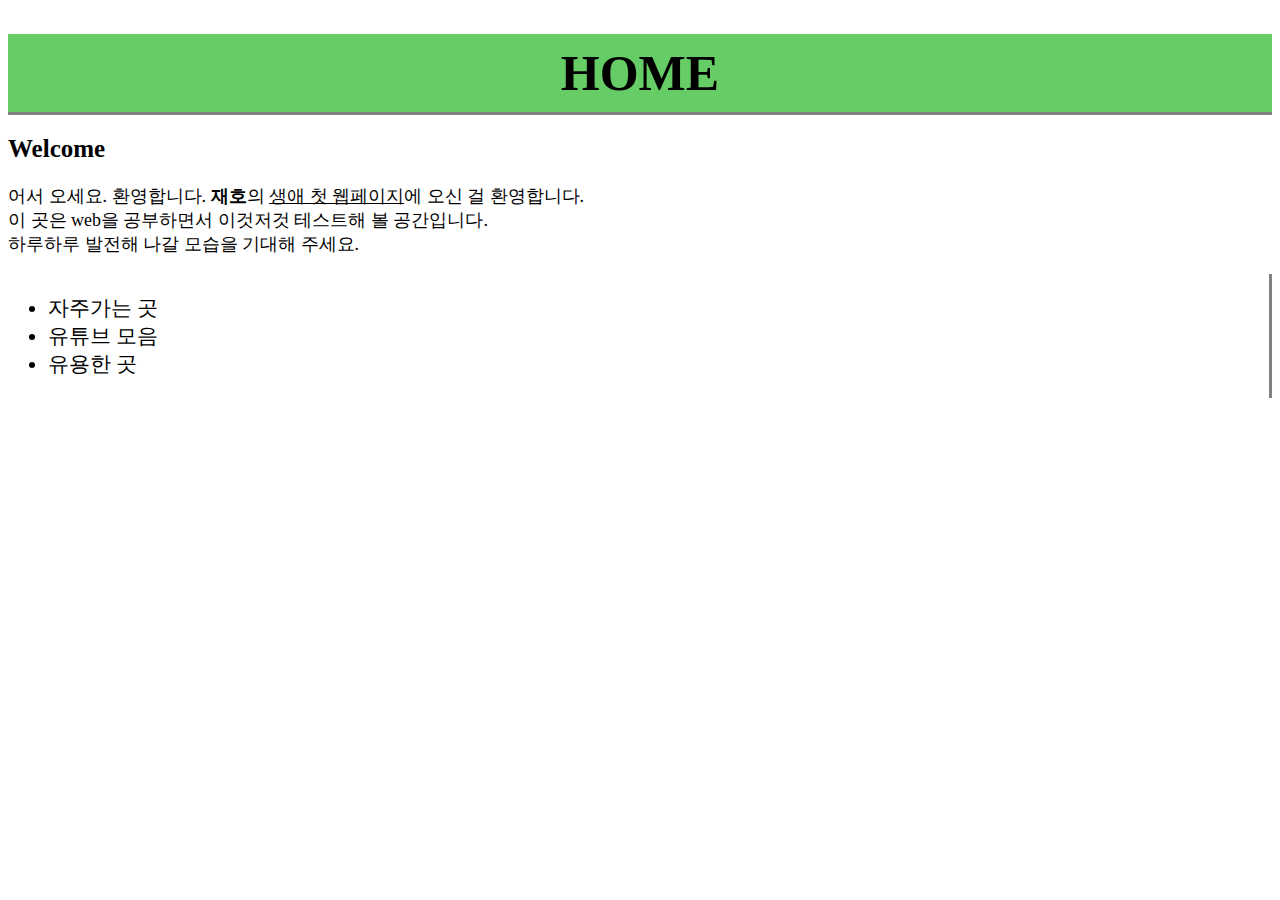
<file: index.html>
<!doctype html>
<html>
<head>
    <title>Welcome J'Home</title>
    <meta charset="utf-8">
    <link rel="stylesheet" href="style.css">
</head>
<body>
  <h1><a href="index.html">HOME</a></h1>
  <h2>Welcome</h2>
  <p>어서 오세요. 환영합니다. <strong>재호</strong>의 <u>생애 첫 웹페이지</u>에 오신 걸 환영합니다.<br>
  이 곳은 web을 공부하면서 이것저것 테스트해 볼 공간입니다.<br>
  하루하루 발전해 나갈 모습을 기대해 주세요.</p>
<ul>
  <li><a href="1.html">자주가는 곳</a></li>
  <li><a href="2.html">유튜브 모음</a></li>
  <li><a href="3.html">유용한 곳</a></li>
</ul>
</body>
</html>
</file>
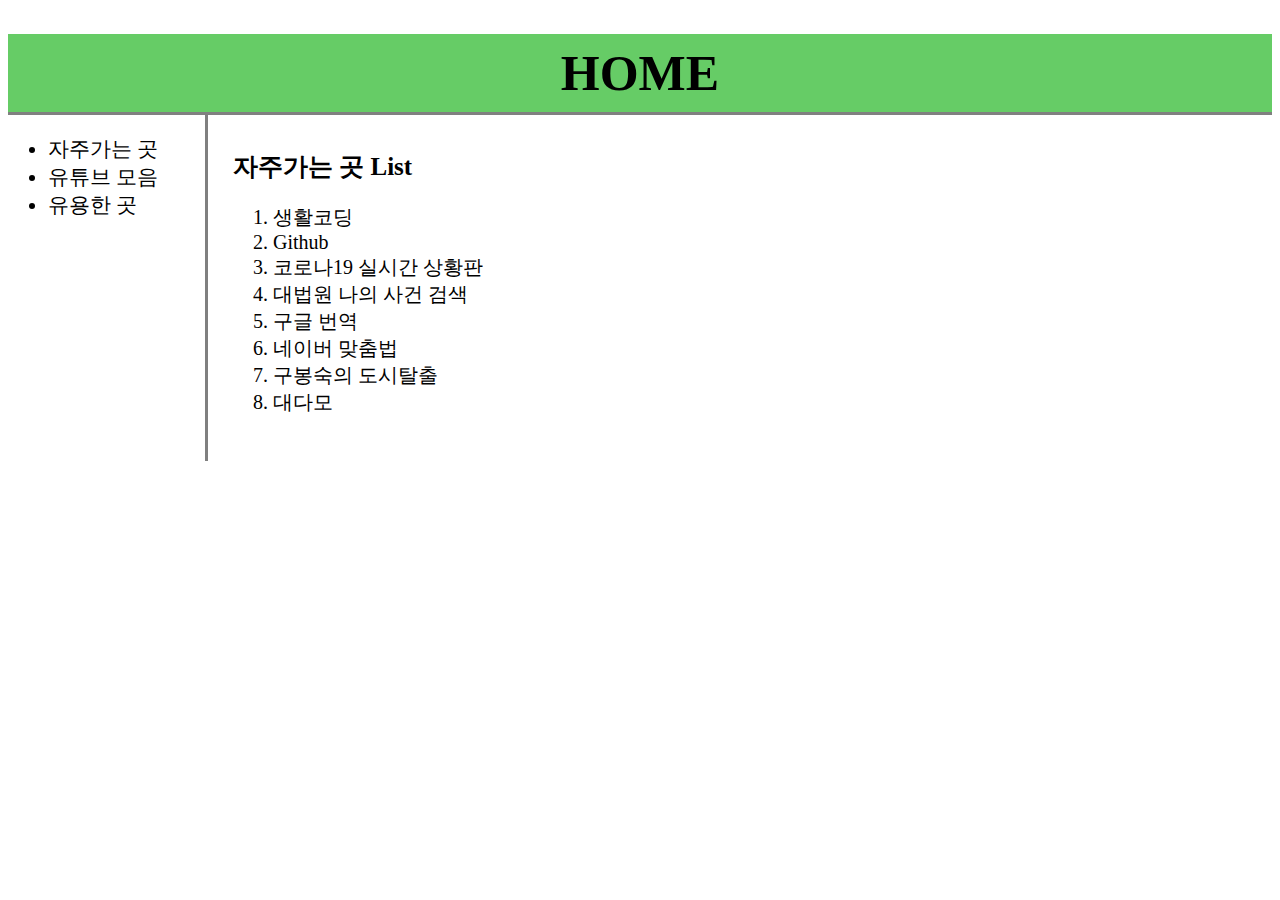
<file: 1.html>
<!doctype html>
<html>
<head>
    <title>자주가는 곳</title>
    <meta charset="utf-8">
    <link rel="stylesheet" href="style.css">
</head>
<body>
  <h1><a href="index.html">HOME</a></h1>
  <div id="grid">
    <ul>
      <li><a href="1.html">자주가는 곳</a></li>
      <li><a href="2.html">유튜브 모음</a></li>
      <li><a href="3.html">유용한 곳</a></li>
    </ul>
    <div id="list">
      <h2>자주가는 곳 List</h2>
      <ol>
        <li><a href="https://opentutorials.org/course/1" target="_blank">생활코딩</a></li>
        <li><a href="https://github.com/" target="_blank">Github</a></li>
        <li><a href="https://coronaboard.kr/" target="_blank">코로나19 실시간 상황판</a></li>
        <li><a href="https://www.scourt.go.kr/portal/information/events/search/search.jsp" target="_blank">대법원 나의 사건 검색</a></li>
        <li><a href="https://translate.google.com/" target="_blank">구글 번역</a></li>
        <li><a href="https://search.naver.com/search.naver?sm=top_sug.pre&fbm=1&acr=1&acq=%EB%84%A4%EC%9D%B4%EB%B2%84+%EB%A7%88&qdt=0&ie=utf8&query=%EB%84%A4%EC%9D%B4%EB%B2%84+%EB%A7%9E%EC%B6%A4%EB%B2%95+%EA%B2%80%EC%82%AC%EA%B8%B0" target="_blank">네이버 맞춤법</a></li>
        <li><a href="http://www.dotal.or.kr/" target="_blank">구봉숙의 도시탈출</a></li>
        <li><a href="https://daedamo.com/new/" target="_blank">대다모</a></li>
      </ol>
    </div>
  </div>
</body>
</html>
</file>
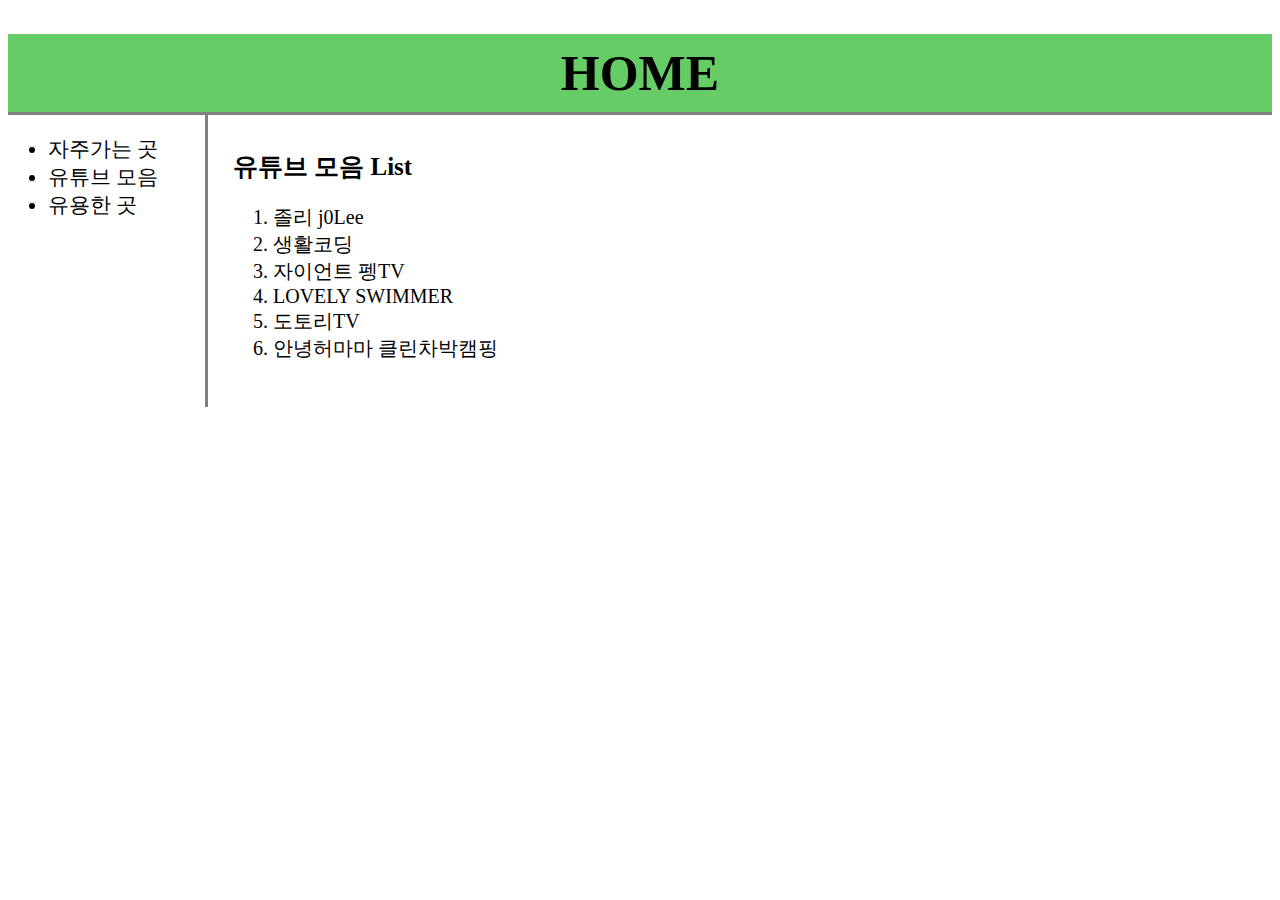
<file: 2.html>
<!doctype html>
<html>
<head>
    <title>유튜브 모음</title>
    <meta charset="utf-8">
    <link rel="stylesheet" href="style.css">
</head>
<body>
  <h1><a href="index.html">HOME</a></h1>
  <div id="grid">
    <ul>
      <li><a href="1.html">자주가는 곳</a></li>
      <li><a href="2.html">유튜브 모음</a></li>
      <li><a href="3.html">유용한 곳</a></li>
    </ul>
    <div id="list">
      <h2>유튜브 모음 List</h2>
      <ol>
        <li><a href="https://www.youtube.com/channel/UCjUeJKX4pT0DT16596Idx5w" target="_blank">졸리 j0Lee</a></li>
        <li><a href="https://www.youtube.com/user/egoing2" target="_blank">생활코딩</a></li>
        <li><a href="https://www.youtube.com/channel/UCtckgmUcpzqGnzcs7xEqMzQ" target="_blank">자이언트 펭TV</a></li>
        <li><a href="https://www.youtube.com/channel/UCFzE-bjCCY-F5wmiRS2NuRg" target="_blank">LOVELY SWIMMER</a></li>
        <li><a href="https://www.youtube.com/user/etbest" target="_blank">도토리TV</a></li>
        <li><a href="https://www.youtube.com/channel/UChRaNSQmelU_4_dxLmMV0gw" target="_blank">안녕허마마 클린차박캠핑</a></li>
      </ol>
    </div>
  </div>
</body>
</html>
</file>
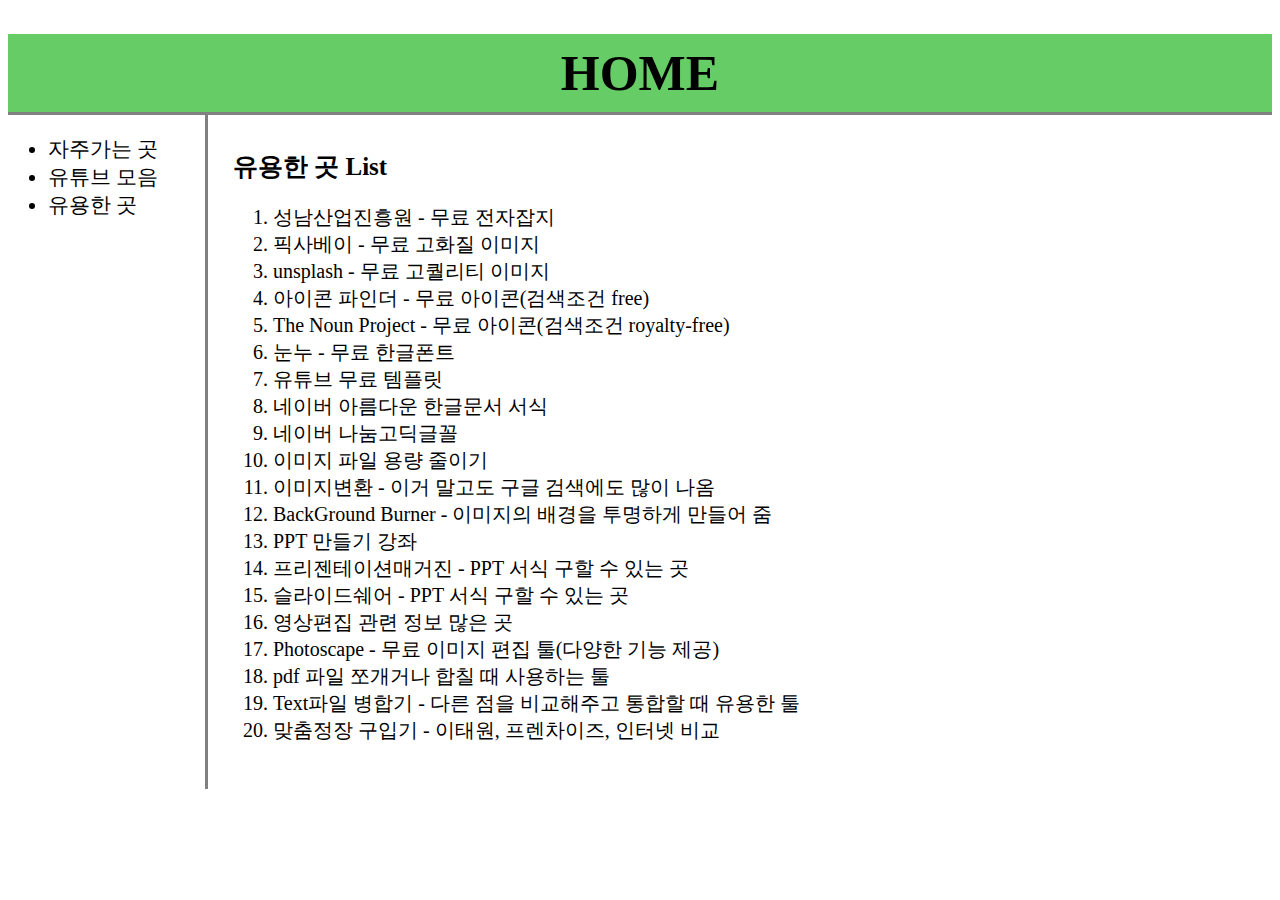
<file: 3.html>
<!doctype html>
<html>
<head>
    <title>유용한 곳</title>
    <meta charset="utf-8">
    <link rel="stylesheet" href="style.css">
</head>
<body>
  <h1><a href="index.html">HOME</a></h1>
  <div id="grid">
    <ul>
      <li><a href="1.html">자주가는 곳</a></li>
      <li><a href="2.html">유튜브 모음</a></li>
      <li><a href="3.html">유용한 곳</a></li>
    </ul>
    <div id="list">
      <h2>유용한 곳 List</h2>
      <ol>
        <li><a href="http://magazine.snventure.net/main.asp" target="_blank">성남산업진흥원 - 무료 전자잡지</a></li>
        <li><a href="https://pixabay.com/ko/" target="_blank">픽사베이 - 무료 고화질 이미지</a></li>
        <li><a href="https://unsplash.com/" target="_blank">unsplash - 무료 고퀄리티 이미지</a></li>
        <li><a href="https://www.iconfinder.com/" target="_blank">아이콘 파인더 - 무료 아이콘(검색조건 free)</a></li>
        <li><a href="https://thenounproject.com/" target="_blank">The Noun Project - 무료 아이콘(검색조건 royalty-free)</a></li>
        <li><a href="https://noonnu.cc/" target="_blank">눈누 - 무료 한글폰트</a></li>
        <li><a href="https://www.velosofy.com/" target="_blank">유튜브 무료 템플릿</a></li>
        <li><a href="https://hangeul.naver.com/2014/document" target="_blank">네이버 아름다운 한글문서 서식</a></li>
        <li><a href="https://hangeul.naver.com/2017/nanum" target="_blank">네이버 나눔고딕글꼴</a></li>
        <li><a href="http://imgpresso.co.kr/" target="_blank">이미지 파일 용량 줄이기</a></li>
        <li><a href="https://allinpdf.com/kr/convert/fileconvert/fileconvert-start-image" target="_blank">이미지변환 - 이거 말고도 구글 검색에도 많이 나옴</a></li>
        <li><a href="https://burner.bonanza.com/" target="_blank">BackGround Burner - 이미지의 배경을 투명하게 만들어 줌</a></li>
        <li><a href="http://blog.naver.com/leehyekang" target="_blank">PPT 만들기 강좌</a></li>
        <li><a href="https://www.presentationmagazine.com/" target="_blank">프리젠테이션매거진 - PPT 서식 구할 수 있는 곳</a></li>
        <li><a href="https://www.slideshare.net/" target="_blank">슬라이드쉐어 - PPT 서식 구할 수 있는 곳</a></li>
        <li><a href="https://blog.naver.com/7andsoul" target="_blank">영상편집 관련 정보 많은 곳</a></li>
        <li><a href="http://www.photoscape.org/ps/main/index.php" target="_blank">Photoscape - 무료 이미지 편집 툴(다양한 기능 제공)</a></li>
        <li><a href="https://pdfsam.org/" target="_blank">pdf 파일 쪼개거나 합칠 때 사용하는 툴</a></li>
        <li><a href="https://winmerge.org/?lang=en" target="_blank">Text파일 병합기 - 다른 점을 비교해주고 통합할 때 유용한 툴</a></li>
        <li><a href="https://m.clien.net/service/board/use/7856930" target="_blank">맞춤정장 구입기 - 이태원, 프렌차이즈, 인터넷 비교</a></li>
      </ol>
    </div>
  </div>
</body>
</html>
</file>
<file: style.css>
@media (max-width: 999px) {
  h1 {
    font-size:100px;
    text-align: center;
    background-color:hsl(120, 50%, 60%);
  }
  a {
    color: black;
    text-decoration: none;
  }
  ul {
    font-size: 35px;
  }
  h2 {
    font-size: 50px;
    text-align: center;
    background-color: hsl(120, 40%, 70%);
    padding: 5px;
  }
  ol {
    font-size: 30px;
  }
  p {
    font-size: 25px;
  }
}
@media (min-width: 1000px) {
  h1 {
    font-size:50px;
    text-align: center;
    background-color:hsl(120, 50%, 60%);
    padding: 10px;
    margin-bottom: 0;
    border-bottom: 3px solid gray;
  }
  a {
    color: black;
    text-decoration: none;
  }
  ul {
    font-size: 21px;
    border-right: 3px solid gray;
    padding: 20px;
    padding-left: 40px;
    margin: 0;
  }
  h2 {
    font-size: 25px;
  }
  ol {
    font-size: 20px;
  }
  p {
    font-size: 18px;
  }
  #grid {
    display: grid;
    grid-template-columns: 200px 1fr;
  }
  #list {
    padding: 25px;
    padding-top: 15px;
  }
}
</file>
